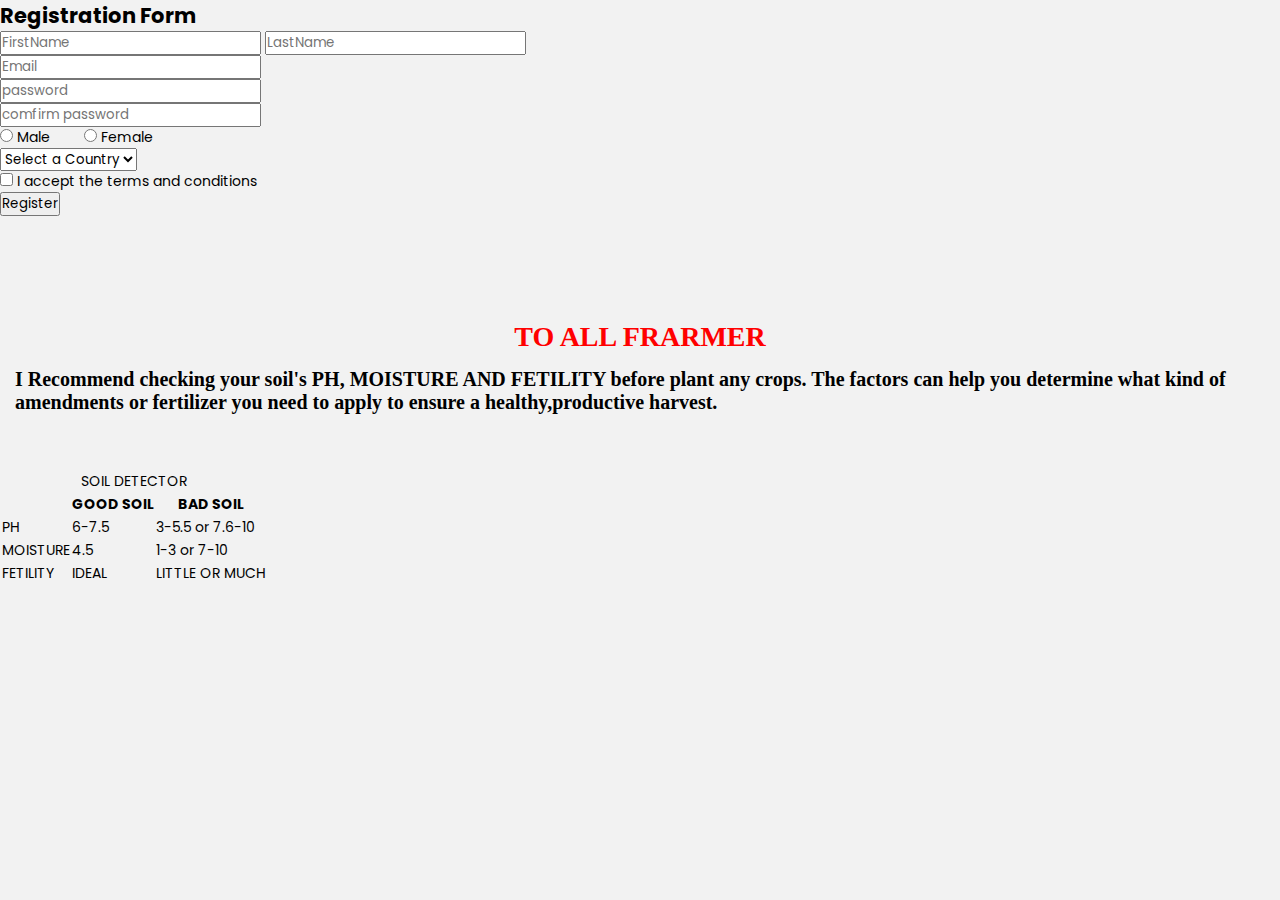
<file: Getstarted.html>
<!DOCTYPE html>
<html lang="en">
<head>
    <meta charset="UTF-8">
    <meta http-equiv="X-UA-compatible" content="IE=edge">
    <meta name="viewport" content="width=device-width, initial-scale=1.0">
    <title>GET-STARATED</title>
    <link rel="stylesheet" href="style.css">
    <link rel="stylesheet" href="https://cdnjs.cloudflare.com/ajax/libs/font-awesome/6.5.1/css/all.min.css" integrity="sha512-DTOQO9RWCH3ppGqcWaEA1BIZOC6xxalwEsw9c2QQeAIftl+Vegovlnee1c9QX4TctnWMn13TZye+giMm8e2LwA==" crossorigin="anonymous" referrerpolicy="no-referrer" />

  </head>
  <link rel="icon" href="img/Agroo.png" type="image/x-icon">
  <style>

    * {
        margin: 0;
        padding: 0;
        box-sizing: border-box;
    }
    body{
        font-size: 14px;
        background: #f2f2f2;
  
    }

    

    img{
        width: 50%;
    }

.bc{
    display: flex;
    justify-content: center;
    align-items: center;
    height: 100vh;
}
@media(max-width: 767px){
    img{
        width: 100%;
        
    }
}


.fam{
        font-family: Georgia, 'Times New Roman', Times, serif;
        text-align: center;
        text-transform: uppercase;
        color: red;
        
      }
      .famk{
        font-family: Georgia, 'Times New Roman', Times, serif;
        font-size: 20px;
        padding: 15PX;
        font-weight: bold;
      }
   
  </style>
</head>



<body>

    
<style font: size 14px;></style>
<style bac></style>




  <div class="container1">
    <h2>Registration Form</h2>
    
    <div class="form-container1">
        <form action="registration2.php" method="post">
            
            <div class="input-name">
                <i class="fa fa-user lock"></i>
                <input type="text" placeholder="FirstName" id="FirstName"  class="name" name="FirstName">
                <span>
                    <i class="fa fa-user lock"></i>
                    <input type="text" placeholder="LastName" id="LastName" class="name" name="LastName">
                </span>
            </div>
            <div class="input-name">
                <i class="fa fa-envelope email"></i>
                <input type="email" placeholder="Email" id="Email" class="text-name" name="Email">
               
            </div>
            <div class="input-name">
                <i class="fa fa-lock lock"></i>
                <input type="password" placeholder="password" id="password" class="text-name" name="npassword">
               
            </div>
            <div class="input-name">
                <i class="fa fa-lock lock"></i>
                <input type="password" placeholder="comfirm password" id="comfirm_password" class="text-name" name="comfirm_password">
               
            </div>
            <div class="input-name" > 
                

         <input type="radio" class="radio-buttom" name="gender" value="M">
        
         <label style="margin-right: 30px;">Male</label>

         <input type="radio" class="radio-buttom" name="gender" value="F">
         <label>Female</label>
               
            </div>

            <div class="input-name">
            
                <select class="country" id="country" name="country">
                    <option>Select a Country</option>
                    <option>Nigerian</option>
                    <option>India</option>
                    <option>Italy</option>
                    <option>japan</option>
                    <option>USA</option>
                    <option>Cina</option>
                    <option>bhutan</option>
                    <option>Gana</option>
                    <option>togo</option>
                    <option>UK</option>
                    <option>ZAMBIA</option>
                    <option>EROPE</option>
                    <option>MADAGASCA</option>
                    <option>TOKYO</option>
                    <option>TUNISIA</option>
                    <option>KOREA</option>
                     <option>Canada</option>
                </select>
                <div class="arrow"></div>
                      
                   </div>
                   
            <div class="input-name"> 
                <input type="checkbox" id="cb" class="check-button" name="check-button">
                <label for="cb" class="check"> I accept the terms and conditions</label>
            </div>
                   
            <div class="input-name"> 
                <input type="submit" value="Register" name="save" class="button">
                </div>
        </form>
    </div>
    <br><br><br>
  </div>
 
  <br><br>
  <h1 class="fam">TO all FRARMER</h1>
  <P class="famk">I Recommend checking your soil's PH, MOISTURE AND FETILITY before plant any crops. The factors can help you determine what kind of amendments or fertilizer you need to apply to ensure a healthy,productive harvest.</P>
<br><br>
  <table class="center">
    <caption>SOIL DETECTOR</caption>
    <tr>
        <th></th>
        <th>GOOD SOIL</th>
        <th>BAD SOIL</th>
        
    </tr>

    <tr>
        <td>PH</td>
        <td>6-7.5</td>
        <td>3-5.5 or 7.6-10</td>
    </tr>
    <tr>
        <td>MOISTURE</td>
        <td>4.5</td>
        <td>1-3 or 7-10</td>
    </tr>
    <tr>
        <td>FETILITY</td>
        <td>IDEAL</td>
        <td>LITTLE OR MUCH</td>
    </tr>

  </table>



    
</body>
</html>
</file>
<file: style.css>
@import url("https://fonts.googleapis.com/css2?family=Poppins:wght@200;300;400;500;600;700&display=swap");

* {
  margin: 0;
  padding: 0;
  box-sizing: border-box;
  font-family: "Poppins", sans-serif;
}

html {
  scroll-behavior: smooth;
}

body {
  background: #f2f2f2;
}

header {
  position: fixed;
  top: 0;
  left: 0;
  z-index: 5;
  width: 100%;
  display: flex;
  justify-content: center;
  background: rgb(2, 86, 2);
}

.navbar {
  display: flex;
  padding: 0 10px;
  max-width: 1200px;
  width: 100%;
  align-items: center;
  justify-content: space-between;
}

.navbar input#menu-toggler {
  display: none;
}

.navbar #hamburger-btn {
  cursor: pointer;
  display: none;
}

.navbar .all-links {
  display: flex;
  align-items: center;
}

.navbar .all-links li {
  position: relative;
  list-style: none;
}
.navbar .all-links li a:hover{
  color: black;
 

}




.navbar .logo a img {
  max-width: 80px;
  border-radius: 50%;
}




.navbar  li::after{
  content: '';
  width: 0%;
  height: 2px;
  background:  #fff;
  display: inline-block;
  margin: auto;
  transition: 0.5s;
  
}

.navbar  li:hover::after{
  width: 100%;
}








.navbar .logo a {
  display: flex;
  align-items: center;
  margin-left: 0;
}

header a, footer a {
  margin-left: 40px;
  text-decoration: none;
  color: #fff;
  height: 100%;
  padding: 20px 0;
  display: inline-block;
}

header a:hover, footer a:hover {
  color: #ddd;
}

.homepage {
  height: 100vh;
  width: 100%;
  position: relative;
  background: url("images/Original\ background.gif");
  background-position: center 65%;
  background-size: cover;
}

.homepage::before {
  content: "";
  position: absolute;
  left: 0;
  top: 0;
  height: 100%;
  width: 100%;
  background: rgba(0, 0, 0, 0.2);
}

.homepage .content {
  display: flex;
  height: 85%;
  z-index: 3;
  align-items: center;
  justify-content: center;
  flex-direction: column;
}

.homepage .content h1 {
  font-size: 60px;
  font-weight: 700;
  margin-bottom: 10px;
}

.homepage .content .text {
  margin-bottom: 50px;
  color: #fff;
  font-size: 20px;
  text-align: center;
  text-shadow: 0px 0px 10px rgba(0, 0, 0, 0.3);
}

.content a {
  color: #000;
  display: block;
  text-transform: uppercase;
  font-size: 18px;
  margin: 0 10px;
  padding: 10px 30px;
  border-radius: 5px;
  background: #fff;
  border: 2px solid #fff;
  transition: 0.4s ease;
  box-shadow: 0 10px 20px rgba(0, 0, 0, 0.3);
  text-decoration: none;
}

.content a:hover {
  color: #fff;
  background: rgba(255,255,255,0.3);
}

section {
  display: flex;
  align-items: center;
  flex-direction: column;
  padding: 80px 0 0;
}

section h2 {
  font-size: 2rem;
}

section > p {
  text-align: center;
}

section .cards {
  display: flex;
  flex-wrap: wrap;
  max-width: 1200px;
  margin-top: 50px;
  padding: 0 10px;
  justify-content: space-between;
}

section.about {
  margin: 0 auto;
  max-width: 1200px;
}

.about .company-info {
  margin-top: 30px;
}

.about h3 {
  margin: 30px 0 10px;
}

.about .team {
  text-align: left;
  width: 100%;
}

.about .team ul {
  padding-left: 20px;
}

section .cards .card {
  background: #fff;
  padding: 40px 15px;
  list-style: none;
  border-radius: 5px;
  box-shadow: 0px 5px 10px rgba(0, 0, 0, 0.04);
  margin-bottom: 40px;
  width: calc(100% / 3 - 30px);
  text-align: center;
}

.portfolio .cards .card {
  padding: 0 0 20px;
}

.services .card img {
  width: 120px;
  height: 120px;
  margin-bottom: 20px;
  border-radius: 100%;
  object-fit: cover;
}

.portfolio .card img {
  width: 100%;
  padding-bottom: 10px;
  aspect-ratio: 16 / 9;
  object-fit: cover;
  border-radius: 7px;
}

.cards .card p {
  padding: 0 15px;
  margin-top: 5px;
}

.about .row {
  padding: 0 10px;
}





.contact .row {
  margin: 60px 0 90px;
  display: flex;
  flex-wrap: wrap; /* Allows responsive behavior */
  max-width: 1200px;
  width: 100%;
  align-items: flex-start; /* Aligns items to the top */
  justify-content: space-between;
}

.contact .row .col {
  padding: 0 10px;
  width: calc(50% - 20px); /* Adjusted for better spacing */
}

.contact .map-container {
  margin-top: 20px; /* Adds space above the map */
  width: 100%; /* Ensures the map takes full width */
}

.contact .col p {
  margin-bottom: 10px;
}

.contact .col p i {
  color: #7a7a7a;
  margin-right: 10px;
}




.contact form input {
  height: 45px;
  margin-bottom: 20px;
  padding: 10px;
  width: 100%;
  font-size: 16px;
  outline: none;
  border: 1px solid #bfbfbf;
}

.contact form textarea {
  padding: 10px;
  width: 100%;
  font-size: 16px;
  height: 150px;
  outline: none;
  resize: vertical;
  border: 1px solid #bfbfbf;
}

.contact form button {
  margin-top: 10px;
  padding: 10px 20px;
  font-size: 17px;
  color: #fff;
  border: none;
  cursor: pointer;
  border-radius: 5px;
  background: #333;
  transition: 0.2s ease;
}

.contact form button:hover {
  background: #525252;
}







/* footer styles */
.footer {
  background-color: rgb(2, 86, 2);
  color: white;
  font-family: Georgia, 'Times New Roman', Times, serif;
  display: flex;
  flex-direction: column;
  align-items: center;
  padding: 20px;
}

.footer > .logo-footer img {
  width: 100px; /* Adjust width for responsiveness */
  height: auto; /* Maintain aspect ratio */
  border-radius: 50%;
  opacity: 0.5;
}

.footer > .footer-phone-hours {
  display: flex;
  justify-content: center;
  margin: 10px 0;
}

.footer > .footer-phone-hours span {
  margin: 0 10px;
  font-size: 1em;
  letter-spacing: 1px;
}

.footer > .footer-phone-hours > .hours {
  font-size: 0.8em;
  color: #cea135;
  text-transform: uppercase;
}

.footer > .all-links {
  margin: 20px 0;
  display: flex;
  flex-wrap: wrap; /* Allows wrapping of links */
  justify-content: center;
  padding: 0;
  list-style: none; /* Remove bullet points */
}

.footer > .all-links li {
  margin: 5px; /* Add margin between links */
}

.footer > .all-links a {
  padding: 5px 10px;
  font-size: 15px;
  color: white;
  text-decoration: none;
}

.footer > .all-links a:hover {
  color: red;
}



.footer > .social-media-icons-wrapper {
  margin: 20px 0;
  display: flex;
  justify-content: center;
}

.footer > .social-media-icons-wrapper a {
  font-size: 1.5em;
  color: white;
  margin: 0 10px; /* Add margin between icons */
  transition: 0.5s;
}

.footer > .social-media-icons-wrapper a:hover {
  color: gold;
}

.footer > .copyright-wrapper {
  margin-top: 20px;
  font-size: 0.7em;
  color: honeydew;
}

/* Responsive styles */
@media (max-width: 768px) {
  .footer {
    height: auto; /* Allow footer to adjust height */
  }

  .footer > .logo-footer img {
    width: 80px; /* Smaller logo on mobile */
  }

  .footer > .all-links a {
    font-size: 14px;
  }

  .footer > .social-media-icons-wrapper a {
    font-size: 1.2em; /* Smaller icons on mobile */
  }
}





.chatbot {
  position: fixed;
  bottom: 20px;
  right: 20px;
  width: 60px;
  height: 60px;
  border-radius: 50%;
  background-color: black;
  box-shadow: 0 2px 4px rgba(0, 0, 0, 0.2);
  display: flex;	
  justify-content: center;
  align-items: center;
  transition: transform 0.3s;
}

.chatbot img {
  width: 40px;
  height: 40px;
  border-radius: 20px;
}

.chatbot:hover {
  transform: scale(1.1);
}




@media screen and (max-width: 860px) {
  .navbar .all-links {
    position: fixed;
    left: -100%;
    width: 300px;
    display: block;
    height: 100vh;
    top: 75px;
    background: rgb(2, 86, 2);
    transition: left 0.3s ease;
    padding: 20px;
    box-shadow: 0 2px 10px rgba(0, 0, 0, 0.5);
  }

  .navbar #menu-toggler:checked~.all-links {
    left: 0;
  }

  .navbar .all-links li {
    font-size: 18px;
    margin: 15px 0;
  }

  .navbar #hamburger-btn {
    display: block;
    z-index: 6;
  }

  section > p {
    text-align: center;
  }

  section .cards .card {
    width: calc(100% / 2 - 15px);
    margin-bottom: 30px;
  }

  .homepage .content h1 {
    font-size: 40px;
    font-weight: 700;
    margin-bottom: 10px;
  }

  .homepage .content .text {
    font-size: 17px;
  }

  .content a {
    font-size: 17px;
    padding: 9px 20px;
  }

  .contact .row {
    flex-direction: column;
  }

  .contact .row .col {
    width: 100%;
  }

  .contact .row .col:last-child {
    margin-top: 40px;
  }

  footer a {
    height: 0;
  }
}




@media only screen and (max-width: 768px) {
  .chatbot {
      width: 50px;
      height: 50px;
  }

  .chatbot img {
      width: 30px;
      height: 30px;
  }
}










@media screen and (max-width: 560px) {
  .navbar .all-links {
    padding: 10px;
  }
  section .cards .card {
    width: 100%;
    margin-bottom: 30px;
  }

  .navbar .all-links li {
    font-size: 16px;

  }

  .homepage .content h1 {
    font-size: 30px;
  }

  .homepage .content .text {
    font-size:  15px;
  }
}
</file>
